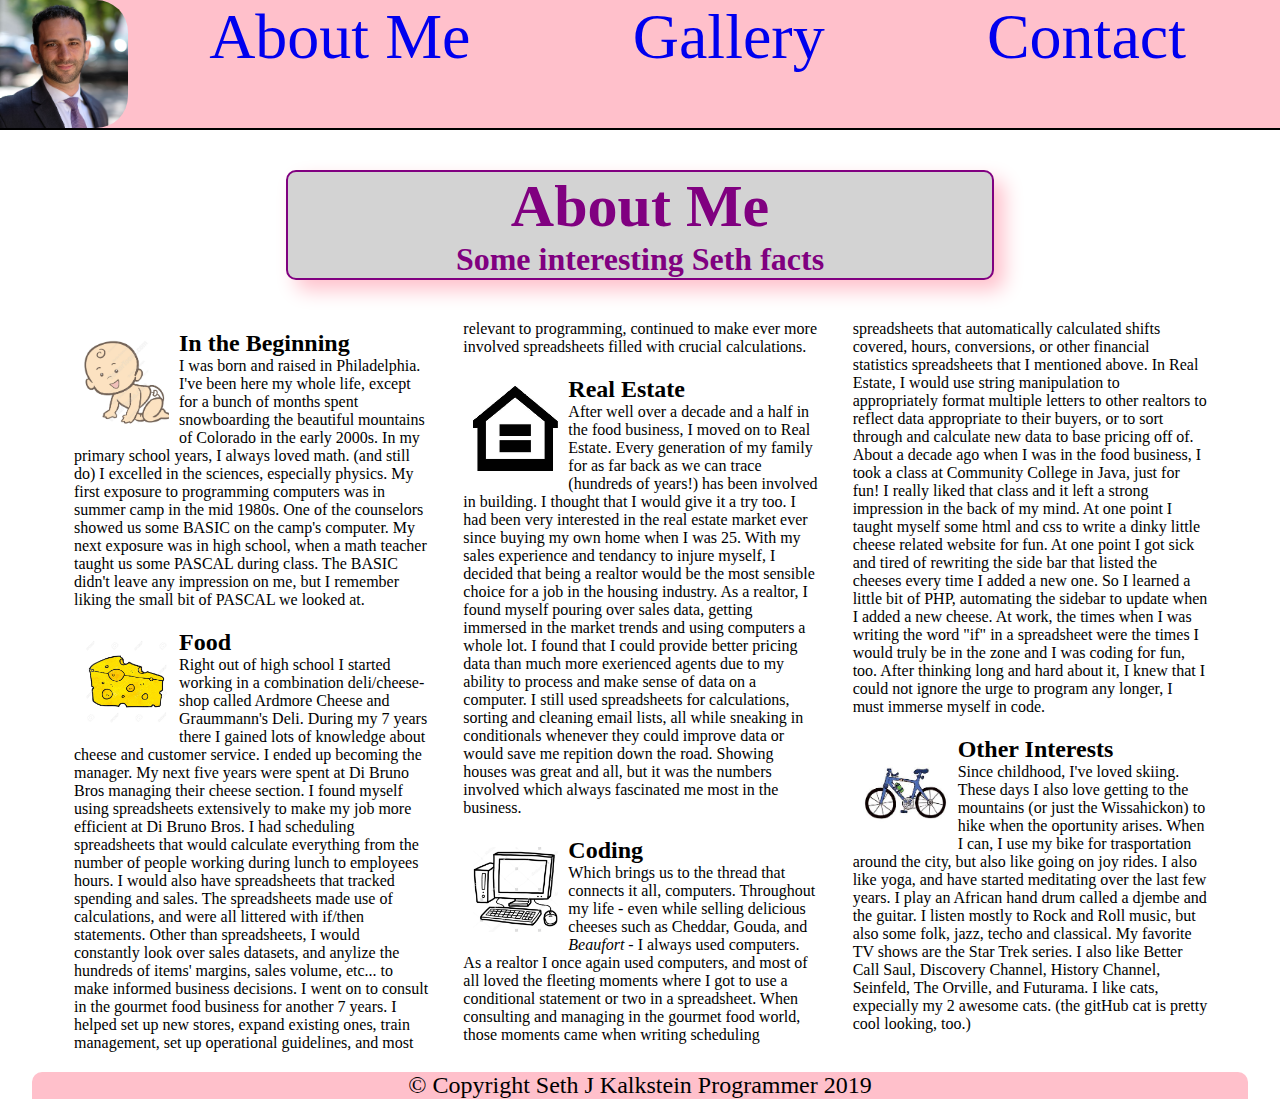
<file: index.html>
<!DOCTYPE html>
<html>
<head>
	<title>About Me</title>
	<link rel="stylesheet" type="text/css" href="styles/main.css">
	<link rel="stylesheet" type="text/css" href="styles/aboutme.css">
</head>
<body>
	<header>
		<a href="#" class="header-pic"><img src="images/headshot.jpg" alt="headshot"></a>
		<nav class="nav-bar">
			<a href="#">About Me</a>
			<a href="gallery.html">Gallery</a>
			<a href="contact.html">Contact</a>
		</nav>
	</header>
	<main>
		<div class="Page-headings">
			<h1>About Me</h1>
			<h2>Some interesting Seth facts</h2>
		</div>
		<div class="section-wrapper">
			<section>
				<img class="section-graphic" src="images/baby.jpg">
				<h2 class="section-headings">In the Beginning</h2>
				<p class="section-text">I was born and raised in Philadelphia. I've been here my whole life, except for a bunch of months spent snowboarding the beautiful mountains of Colorado in the early 2000s. In my primary school years, I always loved math. (and still do) I excelled in the sciences, especially physics. My first exposure to programming computers was in summer camp in the mid 1980s. One of the counselors showed us some BASIC on the camp's computer. My next exposure was in high school, when a math teacher taught us some PASCAL during class. The BASIC didn't leave any impression on me, but I remember liking the small bit of PASCAL we looked at.</p>
			</section>

			<section>
				<img class="section-graphic" src="images/cheese.jpg">
				<h2 class="section-headings">Food</h2>
				<p class="section-text">
					Right out of high school I started working in a combination deli/cheese-shop called Ardmore Cheese and Graummann's Deli. During my 7 years there I gained lots of knowledge about cheese and customer service. I ended up becoming the manager. My next five years were spent at Di Bruno Bros managing their cheese section. I found myself using spreadsheets extensively to make my job more efficient at Di Bruno Bros. I had scheduling spreadsheets that would calculate everything from the number of people working during lunch to employees hours.  I would also have spreadsheets that tracked spending and sales. The spreadsheets made use of calculations, and were all littered with if/then statements. Other than spreadsheets, I would constantly look over sales datasets, and anylize the hundreds of items' margins, sales volume, etc... to make informed business decisions. I went on to consult in the gourmet food business for another 7 years. I helped set up new stores, expand existing ones, train management, set up operational guidelines, and most relevant to programming, continued to make ever more involved spreadsheets filled with crucial calculations.
				</p>
			</section>

			<section>
				<img class="section-graphic" src="images/house.jpg">
				<h2 class="section-headings">Real Estate</h2>
				<p class="section-text">After well over a decade and a half in the food business, I moved on to Real Estate. Every generation of my family for as far back as we can trace (hundreds of years!) has been involved in building. I thought that I would give it a try too. I had been very interested in the real estate market ever since buying my own home when I was 25. With my sales experience and tendancy to injure myself, I decided that being a realtor would be the most sensible choice for a job in the housing industry. As a realtor, I found myself pouring over sales data, getting immersed in the market trends and using computers a whole lot. I found that I could provide better pricing data than much more exerienced agents due to my ability to process and make sense of data on a computer. I still used spreadsheets for calculations, sorting and cleaning email lists, all while sneaking in conditionals whenever they could improve data or would save me repition down the road. Showing houses was great and all, but it was the numbers involved which always fascinated me most in the business. </p>
			</section>

			<section>
				<img class="section-graphic" src="images/computer.jpg">
				<h2 class="section-headings">Coding</h2>
				<p class="section-text">  Which brings us to the thread that connects it all, computers. Throughout my life - even while selling delicious cheeses such as Cheddar, Gouda, and <i lang = "fr">Beaufort</i> - I always used computers. As a realtor I once again used computers, and most of all loved the fleeting moments where I got to use a conditional statement or two in a spreadsheet. When consulting and managing in the gourmet food world, those moments came when writing scheduling spreadsheets that automatically calculated shifts covered, hours, conversions, or other financial statistics spreadsheets that I mentioned above. In Real Estate, I would use string manipulation to appropriately format multiple letters to other realtors to reflect data appropriate to their buyers, or to sort through and calculate new data to base pricing off of. About a decade ago when I was in the food business, I took a class at Community College in Java, just for fun! I really liked that class and it left a strong impression in the back of my mind. At one point I taught myself some html and css to write a dinky little cheese related website for fun. At one point I got sick and tired of rewriting the side bar that listed the cheeses every time I added a new one. So I learned a little bit of PHP, automating the sidebar to update when I added a new cheese. At work, the times when I was writing the word "if" in a spreadsheet were the times I would truly be in the zone and I was coding for fun, too. After thinking long and hard about it, I knew that I could not ignore the urge to program any longer,  I must immerse myself in code.</p>
			</section>

			<section>
				<img class="section-graphic" src="images/bike.jpg">
				<h2 class="section-headings">Other Interests</h2>
				<p class="section-text">Since childhood, I've loved skiing. These days I also love getting to the mountains (or just the Wissahickon) to hike when the oportunity arises. When I can, I use my bike for trasportation around the city, but also like going on joy rides. I also like yoga, and have started meditating over the last few years. I play an African hand drum called a djembe and the guitar. I listen mostly to Rock and Roll music, but also some folk, jazz, techo and classical. My favorite TV shows are the Star Trek series. I also like Better Call Saul, Discovery Channel, History Channel, Seinfeld, The Orville, and Futurama. I like cats, expecially my 2 awesome cats. (the gitHub cat is pretty cool looking, too.)
				</p>
			</section>
		</div>
	</main>
	<footer>
		<p>&copy; Copyright Seth J Kalkstein Programmer 2019</p>
	</footer>
</body>
</html>
</file>
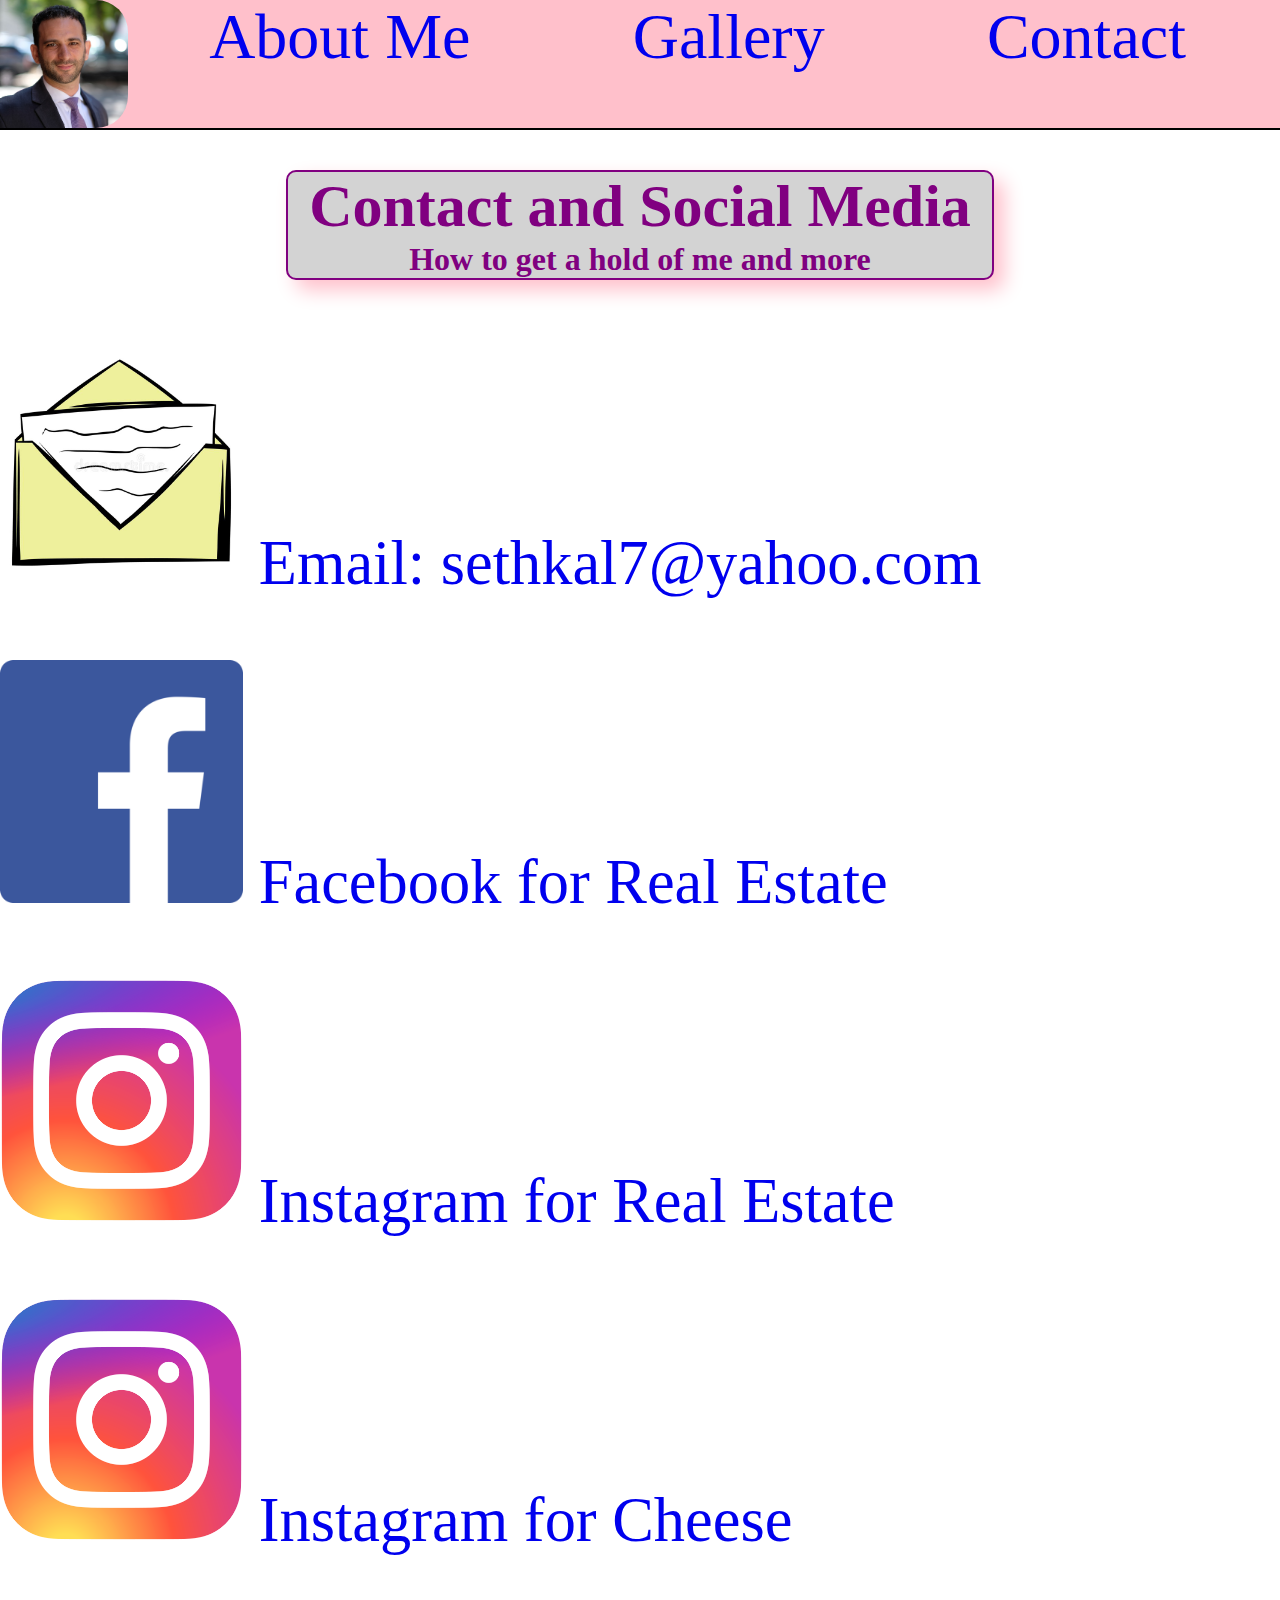
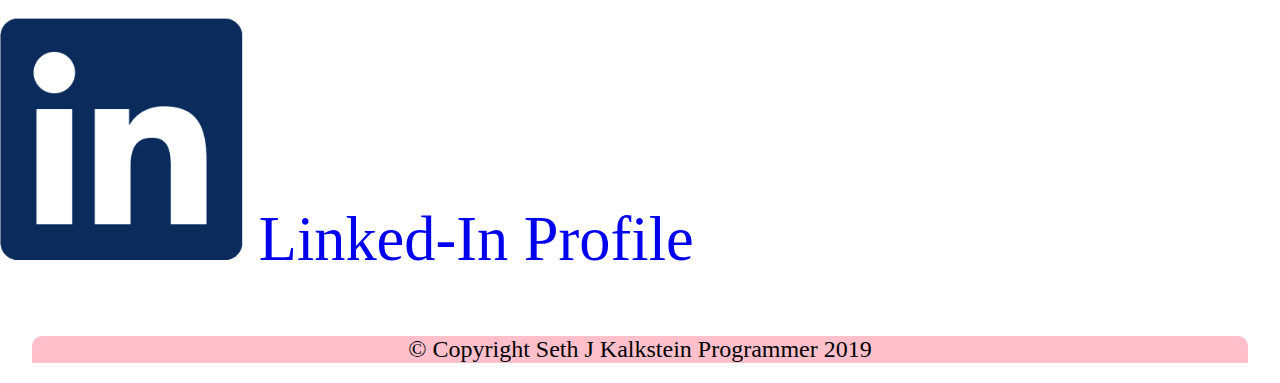
<file: contact.html>
<!DOCTYPE html>
<html>
<head>
	<title>Contact</title>
	<link rel="stylesheet" type="text/css" href="styles/main.css">
	<link rel="stylesheet" type="text/css" href="styles/contact.css">
</head>
<body>
	<header>
		<a href="index.html" class="header-pic"><img src="images/headshot.jpg" alt="headshot"></a>
		<nav class="nav-bar">
			<a href="index.html">About Me</a>
			<a href="gallery.html">Gallery</a>
			<a href="contact.html">Contact</a>
		</nav>
	</header>
	<main>
		<div class="Page-headings">
			<h1>Contact and Social Media</h1>
			<h2>How to get a hold of me and more</h2>
		</div>
		<section class="contact-wrapper">
			<div class="contact email">
				<a href="mailto:sethkal7@yahoo.com" class="contact-link">
					<img src="images/envelope.jpg"> Email: sethkal7@yahoo.com
				</a>
			</div>
			<div class="contact facebook-realestate">
				<a href="https://www.facebook.com/sjkre/" class="contact-link">
					<img src="images/facebook.png"> Facebook for Real Estate
				</a>
			</div>
			<div class="contact instagram-realestate">
				<a href="https://www.instagram.com/sjk_realestate/" class="contact-link">
					<img src="images/instagram.png"> <span class="change">Instagram for Real Estate<span>
				</a>
			</div>
			<div class="contact isntagram-cheese">
				<a href="https://www.instagram.com/thecheesenerd/" class="contact-link">
					<img src="images/instagram.png"> Instagram for Cheese
				</a>
			</div>
			<div class="contact linked-in">
				<a href="https://www.linkedin.com/in/seth-kalkstein-643ab27b/" class="contact-link">
					<img src="images/linkedin.png"> Linked-In Profile
				</a>
			</div>
		</section>
	</main>
	<footer>
		<p>&copy; Copyright Seth J Kalkstein Programmer 2019</p>
	</footer>
</body>
</html>
</file>
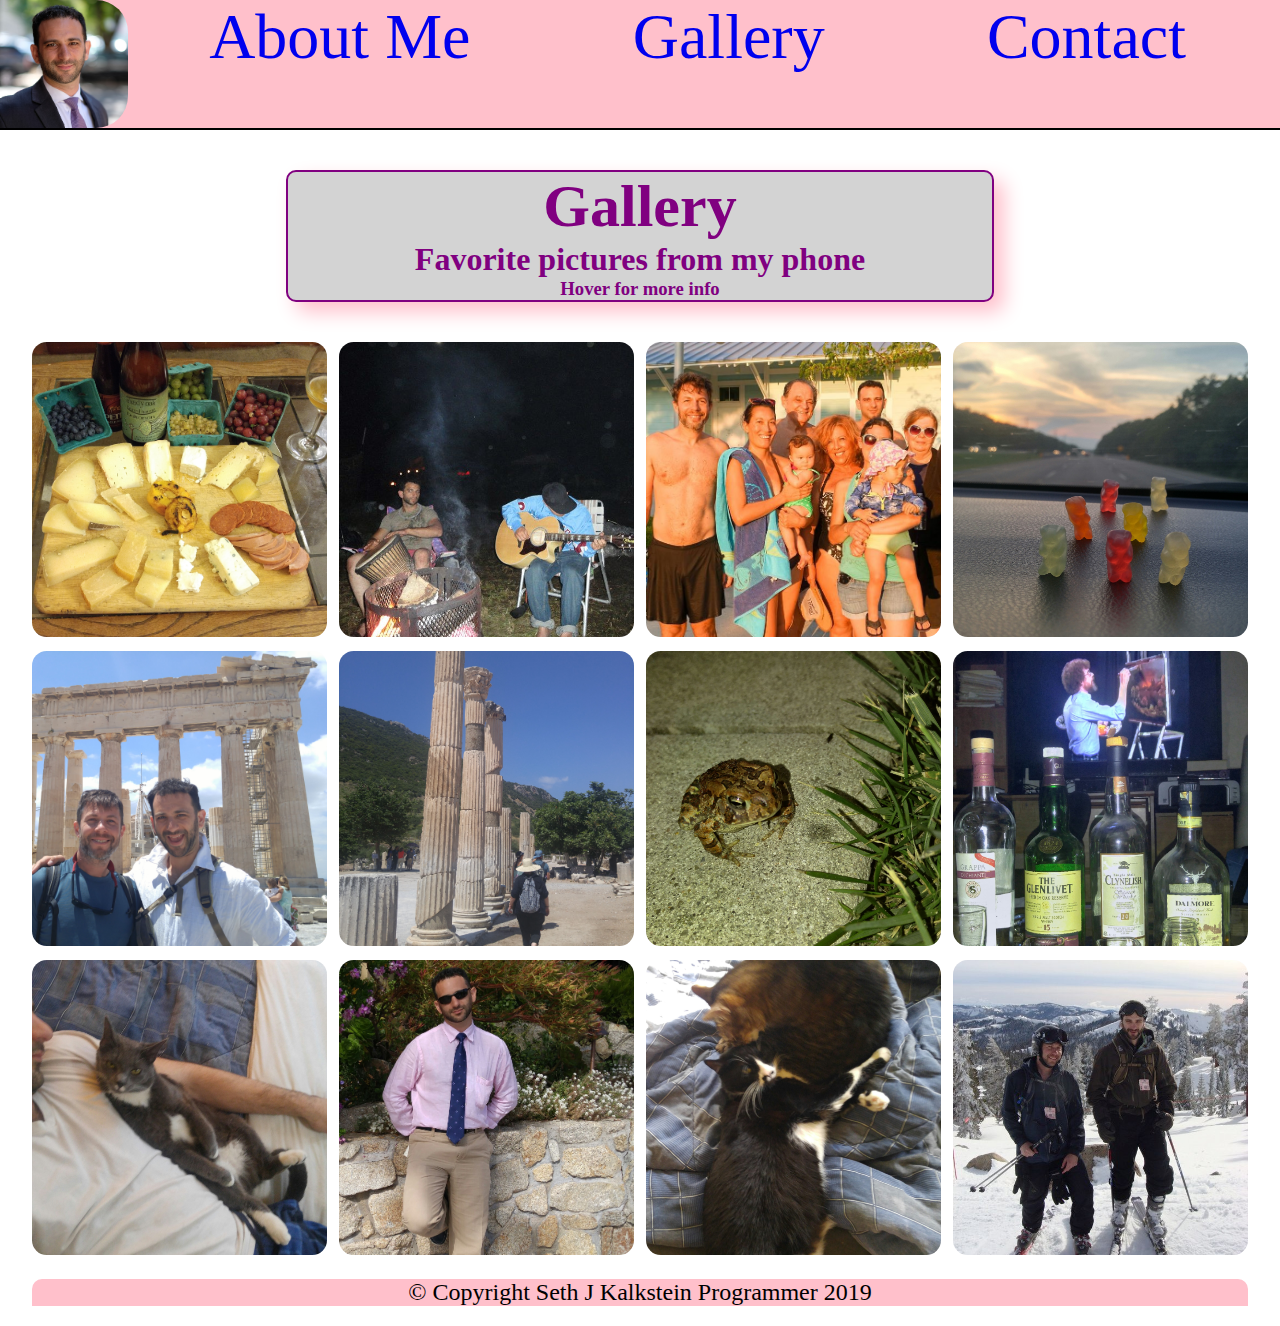
<file: gallery.html>
<!DOCTYPE html>
<html>
<head>
	<title>About Me</title>
	<link rel="stylesheet" type="text/css" href="styles/main.css">
	<link rel="stylesheet" type="text/css" href="styles/gallery.css">
</head>
<body>
	<header>
		<a href="index.html" class="header-pic"><img src="images/headshot.jpg" title="headshot"></a>
		<nav class="nav-bar">
			<a href="index.html">About Me</a>
			<a href="gallery.html">Gallery</a>
			<a href="contact.html">Contact</a>
		</nav>
	</header>
	<main>
		<div class="Page-headings">
			<h1>Gallery</h1>
			<h2>Favorite pictures from my phone</h2>
			<h3>Hover for more info</h3>
		</div>
		<section class="image-wrapper">
			<div>
				<h4>A cheese plate that I made</h4>
				<img src="images/FromPhone/cheese-plate.jpg" title="A cheese plate that I made">
			</div>
			<div>
				<h4>Me accompanying a guitar on the Djembe, an african Hand Drum</h4>
				<img src="images/FromPhone/djembe.jpg" title="Me accompanying a guitar on the Djembe, an african Hand Drum">
			</div>
			<div>
				<h4>Picture of my mother, father, stepmother, sister, brother, sister-law, nieces, and me.</h4>
				<img src="images/FromPhone/family.jpg" title="Picture of my mother, father, stepmother, sister, brother, sister-law, nieces, and me.">
			</div>
			<div>
				<h4>Gummie bear army, set up like bowling pins.</h4>
				<img src="images/FromPhone/Gummie-Car-Bowling.jpg" title="Gummie bear army, set up like bowling pins.">
			</div>
			<div>
				<h4>My brother Jon and I in Athens.</h4>
				<img src="images/FromPhone/me-and-jon-athens.jpg" title="My brother Jon and I in Athens.">
			</div>
			<div>
				<h4>My mother and brother walking the ruins of Ephesus.</h4>
				<img src="images/FromPhone/mom-jon-ephesus.jpg" title="My mother and brother walking the ruins of Ephesus.">
			</div>
			<div>
				<h4>A peaceful frog in Deleware</h4>
				<img src="images/FromPhone/Peace-Frog.jpg" title="A peaceful frog in Deleware">
			</div>
			<div>
				<h4>Bob Ross goes well with single malt scotch and Grapa</h4>
				<img src="images/FromPhone/Scotch-and-Bob-Ross-Pairing.jpg" title="Bob Ross goes well with single malt scotch and Grapa">
			</div>
			<div>
				<h4>My grey tuxedo cat with a mustache, Nougat!</h4>
				<img src="images/FromPhone/Seth-and-Nougat.jpg" title="My grey tuxedo cat with a mustache, Nougat!">
			</div>
			<div>
				<h4>When I was a best man at a wedding</h4>
				<img src="images/FromPhone/Seth-at-Wedding.jpg" title="When I was a best man at a wedding">
			</div>
			<div>
				<h4>My striped cat, Slayer with his late black tuxedoed protege, Pistachio</h4>
				<img src="images/FromPhone/Slayer-and-pistachio.jpg" title="My striped cat, Slayer with his late black tuxedoed protege, Pistachio. RIP Pistachio">
			</div>
			<div>
				<h4>My brother and I skiing in Lake Tahoe</h4>
				<img src="images/FromPhone/Tahoe2010.jpg" title="My brother and I skiing in Lake Tahoe">
			</div>
		</section>
	</main>
	<footer>
		<p>&copy; Copyright Seth J Kalkstein Programmer 2019</p>
	</footer>
</body>
</html>
</file>
<file: styles/main.css>
*{
	border: 0;
	margin: 0;
}

.header-pic img {
	width: 10%;
	display: block;
	border-radius: 0 25% 25% 0;
	float: left;
}

header {
	border-bottom: 2px solid;
	width: 100%;
	margin: 0 auto;
	background-color: pink;
	/*display: flex;*/
	padding: 0 1% 0 0;
	overflow: hidden;
}
.nav-bar {
	width: 89%;
	display: flex;
	/*float: right;*/
	/*border: 2px solid green;*/
	align-self: flex-end;
	align-items: flex-end;
	align-content: flex-end;
	padding: 0px auto;
	/*align-content: center;*/
}

.nav-bar a {
	text-align: center;
	margin: 0px auto;
	text-decoration: none;
	font-size: 4em;
}

.nav-bar a:hover {
	color: white;
}

.Page-headings {
	width: 55%;
	border: 2px solid purple;
	margin: 40px auto;
	text-align: center;
	box-shadow: 10px 10px 20px pink;
	border-radius: 10px;
	background-color: lightgrey;
	color: purple;
}

.Page-headings h1 {
	font-size: 3.75em;
}

.Page-headings h2 {
	font-size: 2em;
}

footer {
	width: 95%;
	border-top: : 2px solid black;
	border-top: : 2px solid black;
    border-top: : 2px solid black;
	margin: 20px auto;
	text-align: center;
	border-radius: 10px 10px 0px 0px;
	background-color: pink;
	font-size: 1.5em;	
}

@media all and (min-width: 993px){
/*	.Page-headings {
		box-shadow: 10px 10px 20px pink;
		border-radius: 10px;	
	}	*/
}

@media all and (min-width: 767px) and (max-width: 992px){
	.Page-headings {
		box-shadow: 7.5px 7.5px 15px pink;
		border-radius: 10px;	
		margin: 30px auto;
	}
	.nav-bar a {
		font-size: 3em;
	}
}
@media all and (min-width: 481px) and (max-width: 768px){
	.nav-bar {
		width: 75%;
	}
	.nav-bar a {
		font-size: 2em;
	}
	.header-pic img {
		width: 15%
	}
	.Page-headings {
		box-shadow: 5px 5px 10px pink;
		border-radius: 5px;
		margin: 20px auto;	
	}
}
@media all and (max-width: 480px){
	.nav-bar {
		width: 75%;
	}
	.nav-bar a {
		font-size: 1.4em;
	}
	.header-pic img {
		width: 20%;
	}
	.Page-headings {
		box-shadow: 5px 5px 5px pink;
		border-radius: 5px;
		margin: 10px auto 0 auto;	
	}
	.Page-headings h1 {
		font-size: 2.75em;
	}

	.Page-headings h2 {
		font-size: 1.5em;
	}

}
</file>
<file: styles/aboutme.css>
section {
	width: 95%;
	margin: 0px auto;
	padding: 10px;
}

.section-wrapper {
	/*display: grid;*/
/*	grid-template-columns: 1fr 1fr;*/
	column-count: 3;
	width: 90%;
	margin: 0px auto;
}


.section-graphic {
	width: 85px;
	height: 85px;
	display: block;
	margin: 10px 10px;
	float: left;
}

@media all and (min-width: 767px) and (max-width: 992px){
	.section-graphic {
		width: 70px;
		height: 70px;
	}	
}
@media all and (min-width: 481px) and (max-width: 768px){
	.section-wrapper {
		column-count: 2;
	}
	.section-graphic {
		width: 60px;
		height: 60px;
	}
}
@media all and (max-width: 480px){
	.section-wrapper {
		column-count: 1;
	}
	.section-graphic {
		width: 50px;
		height: 50px;
	}
}
</file>
<file: styles/contact.css>
.contact-wrapper {
	width: 95%;
}

.contact a img{
	width: 20%;
}

.contact a {
	text-decoration: none;
	/*line-height: 15%;*/
	font-size: 3.9em;
}


.contact {
	margin: 5% 0;
}

@media all and (min-width: 767px) and (max-width: 992px){
	.contact a {
		font-size: 3em;
	}
}
@media all and (min-width: 481px) and (max-width: 768px){
	.contact a {
		font-size: 1.75em;
	}
}
@media all and (max-width: 480px){
	.contact a {
		font-size: 1.3em;
	}
}
</file>
<file: styles/gallery.css>
.Page-headings h3 {
	display: none;
}

.image-wrapper {
	display: grid;
	grid-template-columns: 1fr 1fr 1fr 1fr;
	width: 95%;
	/*border: 2px solid green;*/
	margin: 20px auto;
	grid-column-gap: 1%;
	grid-row-gap: 10px;
}

.image-wrapper div {
	/*border: 1px solid blue;*/
	display: grid;
	grid-template-rows: 1fr 4.5fr;
}
.image-wrapper div h4 {
		padding: 5% auto 0px auto;
}
.image-wrapper div img {
	/*border: 1px solid red;*/
	width: 100%;
	border-radius: 5%;
}

@media all and (min-width: 993px){
	.Page-headings h3 {
		display: initial;
	}
	.image-wrapper div h4 {
		display: none;
	}
	.image-wrapper div {
		display: block;
	}	
}

@media all and (min-width: 767px) and (max-width: 992px){
	.image-wrapper {
		grid-template-columns: 1fr 1fr 1fr;
	}
}
@media all and (min-width: 481px) and (max-width: 768px){
	.image-wrapper {
		grid-template-columns: 1fr 1fr;
	}
}
@media all and (max-width: 480px){
	.image-wrapper {
		display: block;
	}
	.image-wrapper div h4 {
		margin: 10px auto 0px auto;
	}
	.image-wrapper div img {
		margin: -30px auto 10px auto;
		border: 1px solid black;
	}
}
</file>
